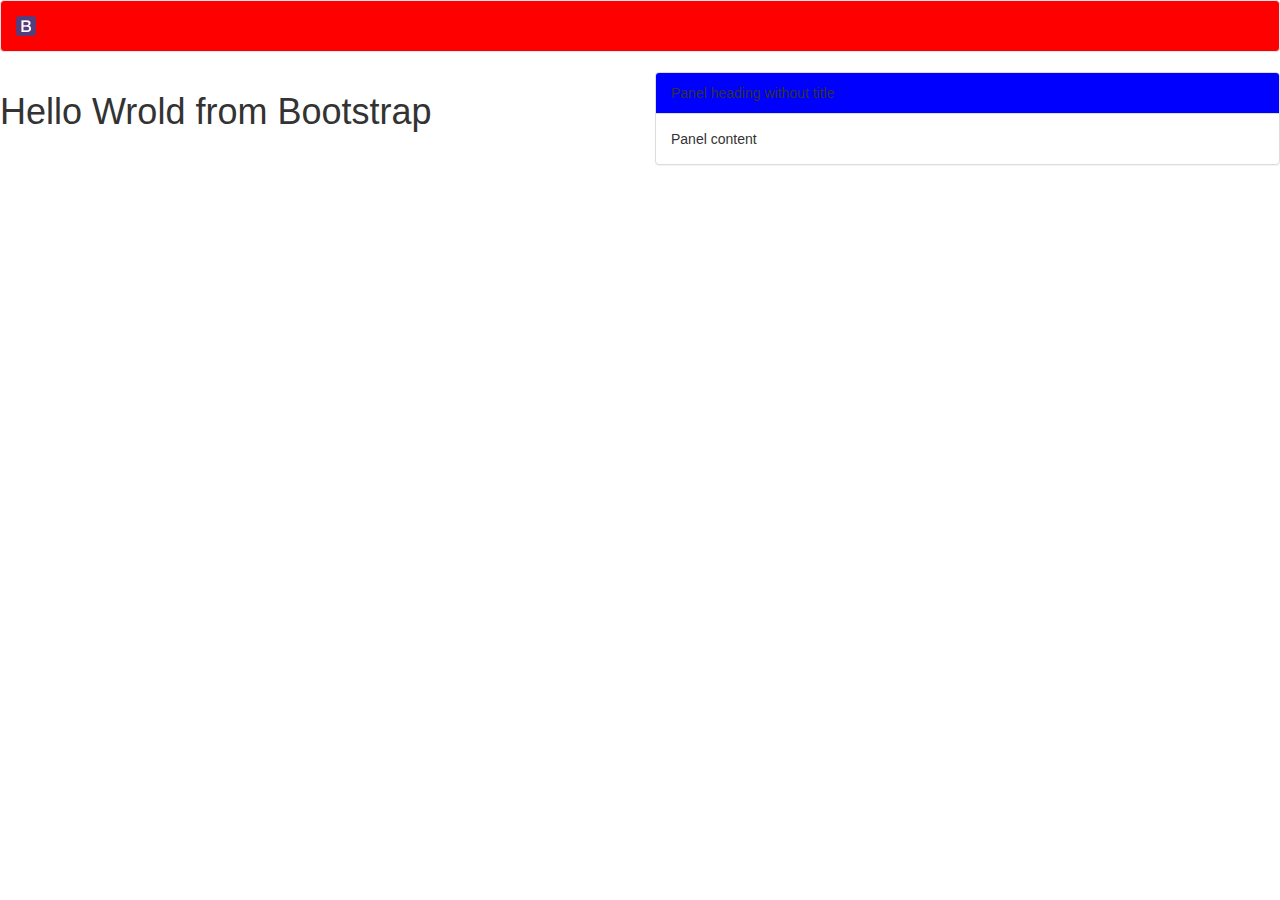
<file: bootstrap_ex/index.html>
<!doctype html>
<html>
	<head>

		<link rel="stylesheet" href="https://maxcdn.bootstrapcdn.com/bootstrap/3.3.7/css/bootstrap.min.css">
		<link rel="stylesheet" href="styles/main.css">
	</head>
	<body id="my-theme">
		<nav class="navbar navbar-default my-theme-navbar">
		  <div class="container-fluid">
		    <div class="navbar-header">
		      <a class="navbar-brand" href="#">
		        <img alt="Brand" class="brand-logo" src="[data-uri]">
		      </a>
		    </div>
		  </div>
		</nav>
		<div class="row">
		  <div class="col-md-6">
		  	<h1>Hello Wrold from Bootstrap</h1>
		  </div>
		  <div class="col-md-6">

		  	<div class="panel panel-default">
			  <div class="panel-heading my-theme-panel-head">Panel heading without title</div>
			  <div class="panel-body">
			    Panel content
			  </div>
			</div>

		  </div>
		</div>
		
	</body>
</html>
</file>
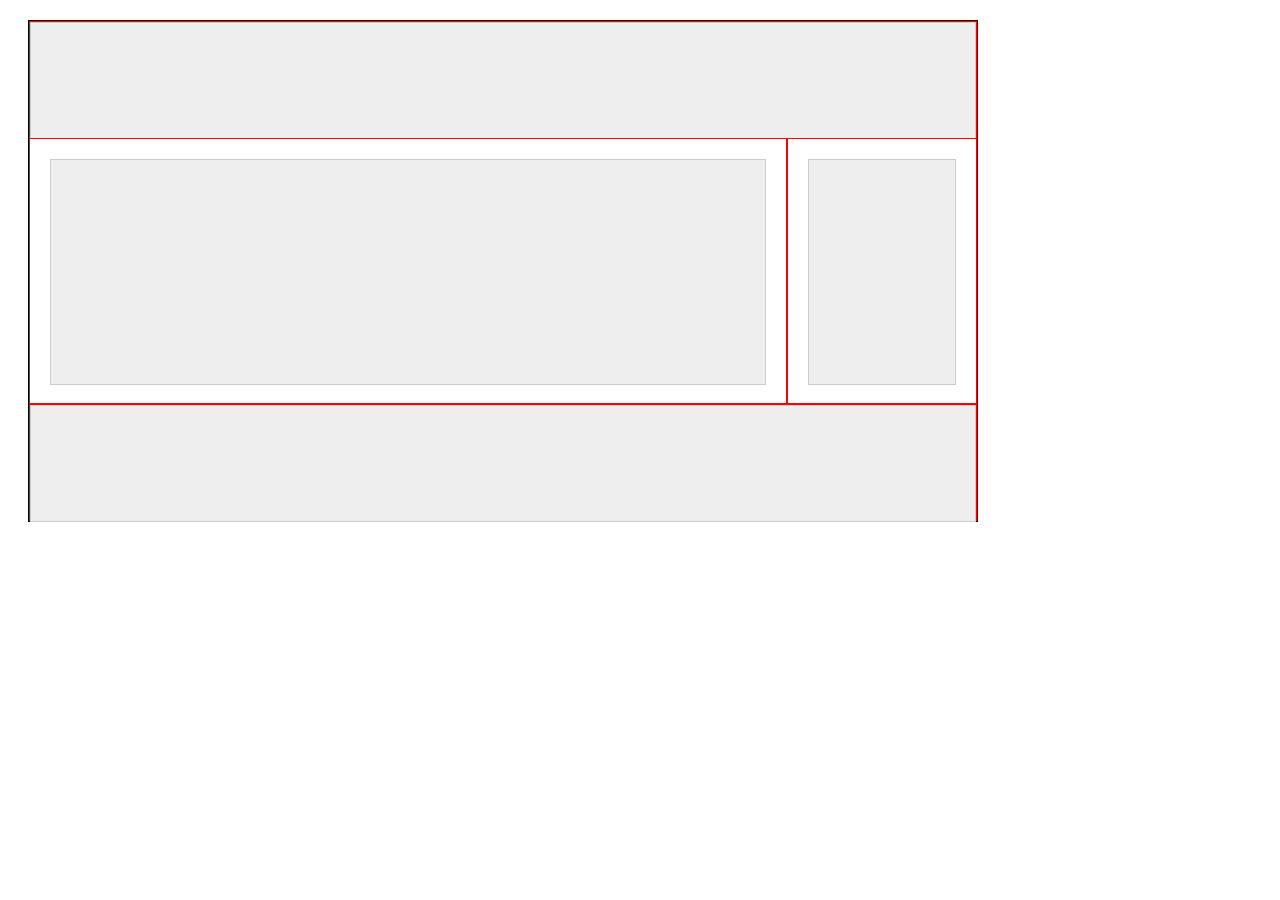
<file: grids_ex/custom.html>
<!doctype html>
<html>
	<head>
		<link rel="stylesheet" href="styles/custom-grid.css">
    	<link rel="stylesheet" href="styles/main.css">
	</head>
	<body>

    <div class="grid">
      <div class="col">
        <div class="semantic__inner"></div>
      </div>
      <div class="col col-8 semantic">
        <div class="semantic__inner"></div>
      </div>
      <div class="col col-2 semantic">
        <div class="semantic__inner"></div>
      </div>
      <div class="col">
        <div class="semantic__inner"></div>
      </div>
    </div>

	</body>
</html>
</file>
<file: bootstrap_ex/styles/main.css>
.brand-logo {
	max-width: 20px;
}

.my-theme-navbar {
	background-color: red;
}

#my-theme .my-theme-panel-head {
	background-color: blue;
}
</file>
<file: grids_ex/styles/custom-grid.css>
.grid {
	width: 75%;
	height: 500px;
	border: 1px solid black;
	margin: 20px;

	display: flex;
	flex-wrap: wrap;
	justify-content: space-between;
}

.col {
	box-sizing: border-box;
	border: 1px solid red;
	min-height: 50px;

	flex: 0 0 100%;
}

.col-1 {
	flex: 0 0 10%;
}

.col-2 {
	flex: 0 0 20%;
}

.col-3 {
	flex: 0 0 30%;
}

.col-8 {
	flex: 0 0 80%;
}
</file>
<file: grids_ex/styles/main.css>
.mdl,
.bootstrap,
.semantic {
	min-height: 200px;
	padding: 20px;
}

.mdl__inner,
.bootstrap__inner,
.semantic__inner {
	border: 1px solid #ccc;
	background-color: #eee;
	height: 100%;
}

.bootstrap__inner {
	height: 200px;
}
</file>
